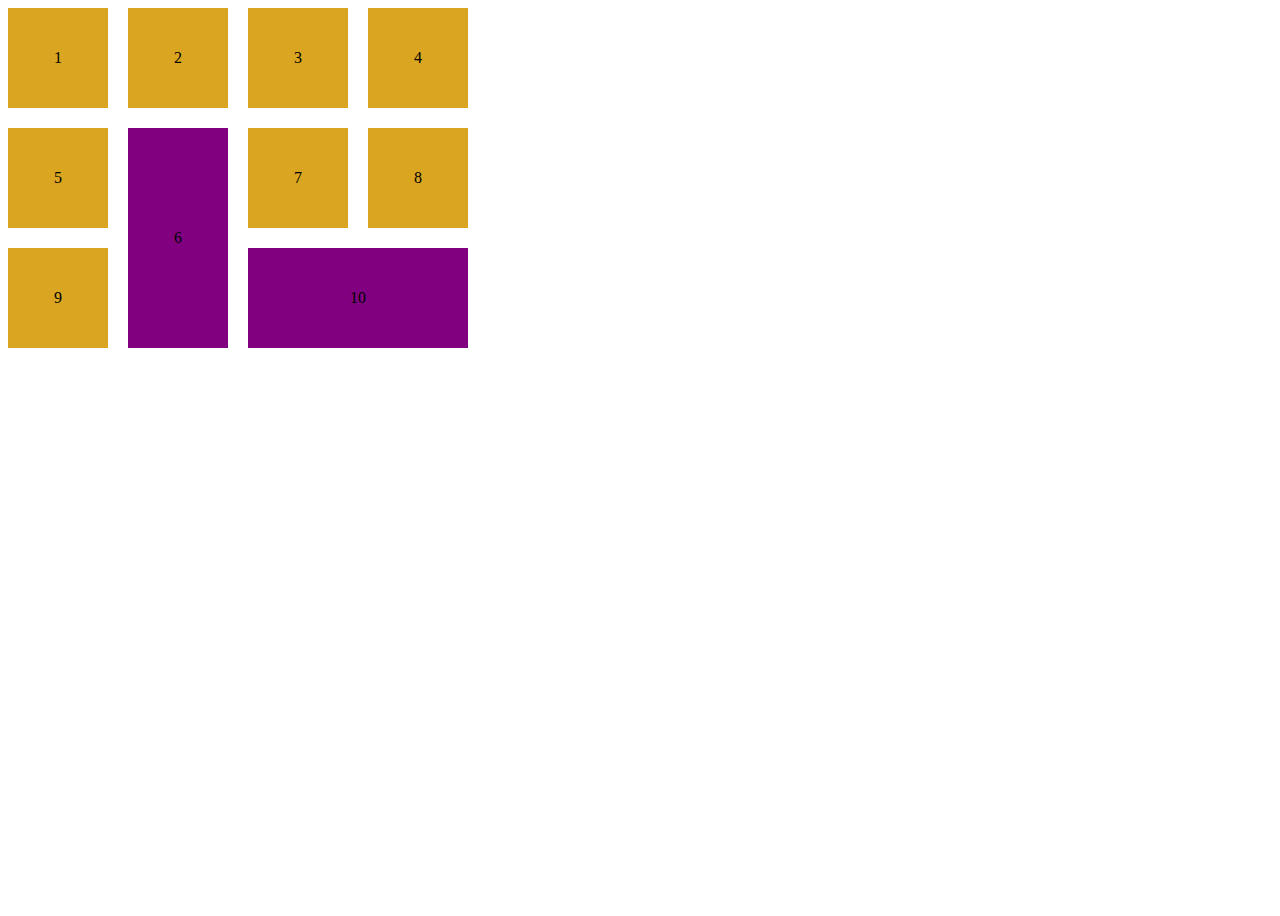
<file: index.html>
<!DOCTYPE html>
<html lang="en">
<head>
	<meta charset="UTF-8">
	<title>GRID</title>
	<link rel="stylesheet" type="text/css" href="css/main.css">
</head>
<body>

	<main>
		<div>1</div>
		<div>2</div>
		<div>3</div>
		<div>4</div>
		<div>5</div>
		<div>6</div>
		<div>7</div>
		<div>8</div>
		<div>9</div>
		<div>10</div>
	</main>
	
</body>
</html>
</file>
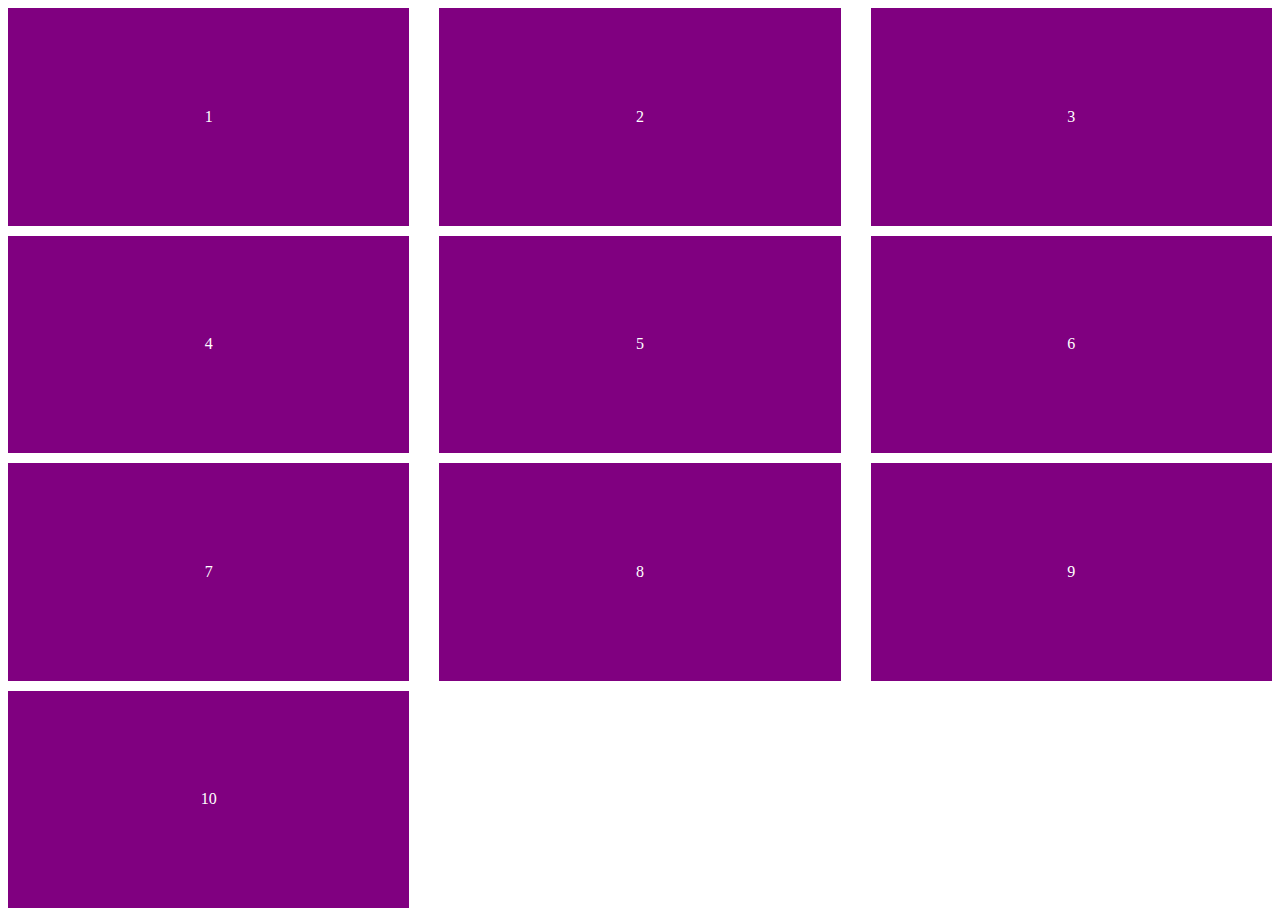
<file: index2.html>
<!DOCTYPE html>
<html lang="en">
<head>
	<meta charset="UTF-8">
	<title>GRID</title>
	<link rel="stylesheet" type="text/css" href="css/main2.css">
</head>
<body>

	<main>
		<div>1</div>
		<div>2</div>
		<div>3</div>
		<div>4</div>
		<div>5</div>
		<div>6</div>
		<div>7</div>
		<div>8</div>
		<div>9</div>
		<div>10</div>
	</main>
	
</body>
</html>
</file>
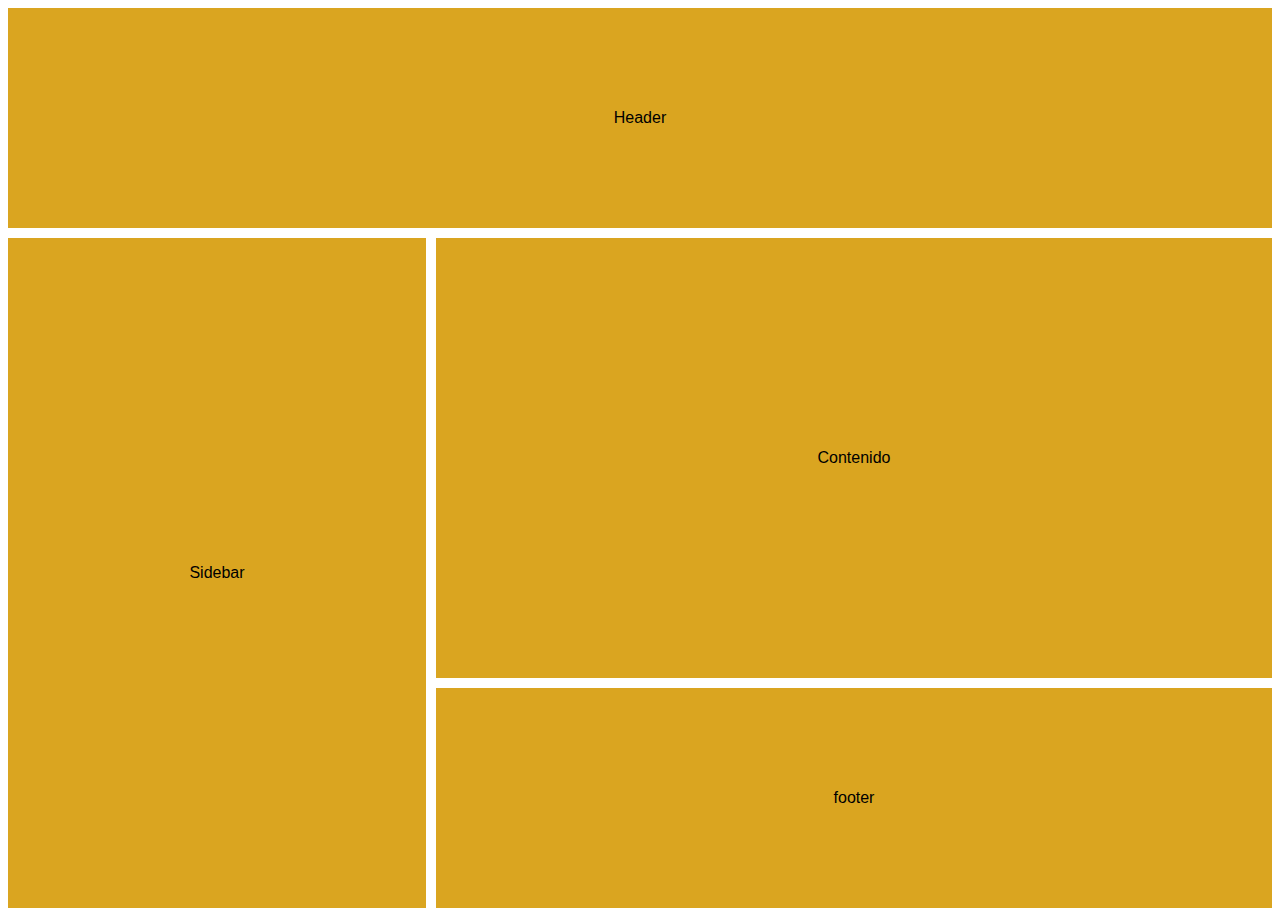
<file: index3.html>
<!DOCTYPE html>
<html lang="en">
<head>
	<meta charset="UTF-8">
	<title>GRID</title>
	<link rel="stylesheet" type="text/css" href="css/main3.css">
</head>
<body>

	<main>
		<header>Header</header>
		<aside>Sidebar</aside>
		<article>Contenido</article>
		<footer>footer</footer>
	</main>
	
</body>
</html>
</file>
<file: css/main.css>
main{
	height: 100vh;
	display: grid;
	grid-gap: 20px;
	grid-template-columns: repeat(4, 100px);
	grid-template-rows: 100px 100px 100px;
}

div{
	display: flex;
	justify-content: center;
	align-items: center;
	background-color: goldenrod;
}

div:nth-child(10){
	background-color: purple;
	/*grid-column-start: 3;
	grid-column-end: 5*/
	grid-column: 3 / 5;
}

div:nth-child(6){
	background-color: purple;
	grid-column: 2 / 3;
	grid-row: 2 / 4;
}
</file>
<file: css/main2.css>
main{
	height: 100vh;
	display: grid;
	grid-gap: 10px 30px;

	/* esto es lo mismo de arriba... pero lo de arriba es acortado
	grid-row-gap: 10px;
	grid-column-gap: 30px;*/

	grid-template-columns: repeat(3, 1fr);
	grid-template-rows: repeat(3, 1fr);

	/* Implicit Grid */

	grid-auto-rows: 1fr;
}

div{
	display: flex;
	justify-content: center;
	align-items: center;
	background-color: purple;
	color: white;
}
</file>
<file: css/main3.css>
main{

	display: grid;
	height: 100vh;
	grid-gap: 10px;
	/*grid-template-columns: 1fr 2fr;*/

	grid-template-columns:
		
		[sidebar-start] 1fr
		[contenido-start] 2fr;

	grid-template-rows:
		[header-start] 1fr
		[contenido-start] 2fr
		[footer-start] 1fr;
	
}

main > * {
	font-family:  sans-serif;
	background-color: goldenrod;
	display: flex;
	justify-content: center;
	align-items: center;
}
/*
header{
	grid-column: sidebar-start /span 2;
}

footer{
	grid-column: sidebar-start / -1;
}
*/

header{
	grid-column: sidebar-start / span 2;
}

aside{
	grid-row: contenido-start / span 2;
}

footer{
	grid-column: contenido-start;
}
</file>
